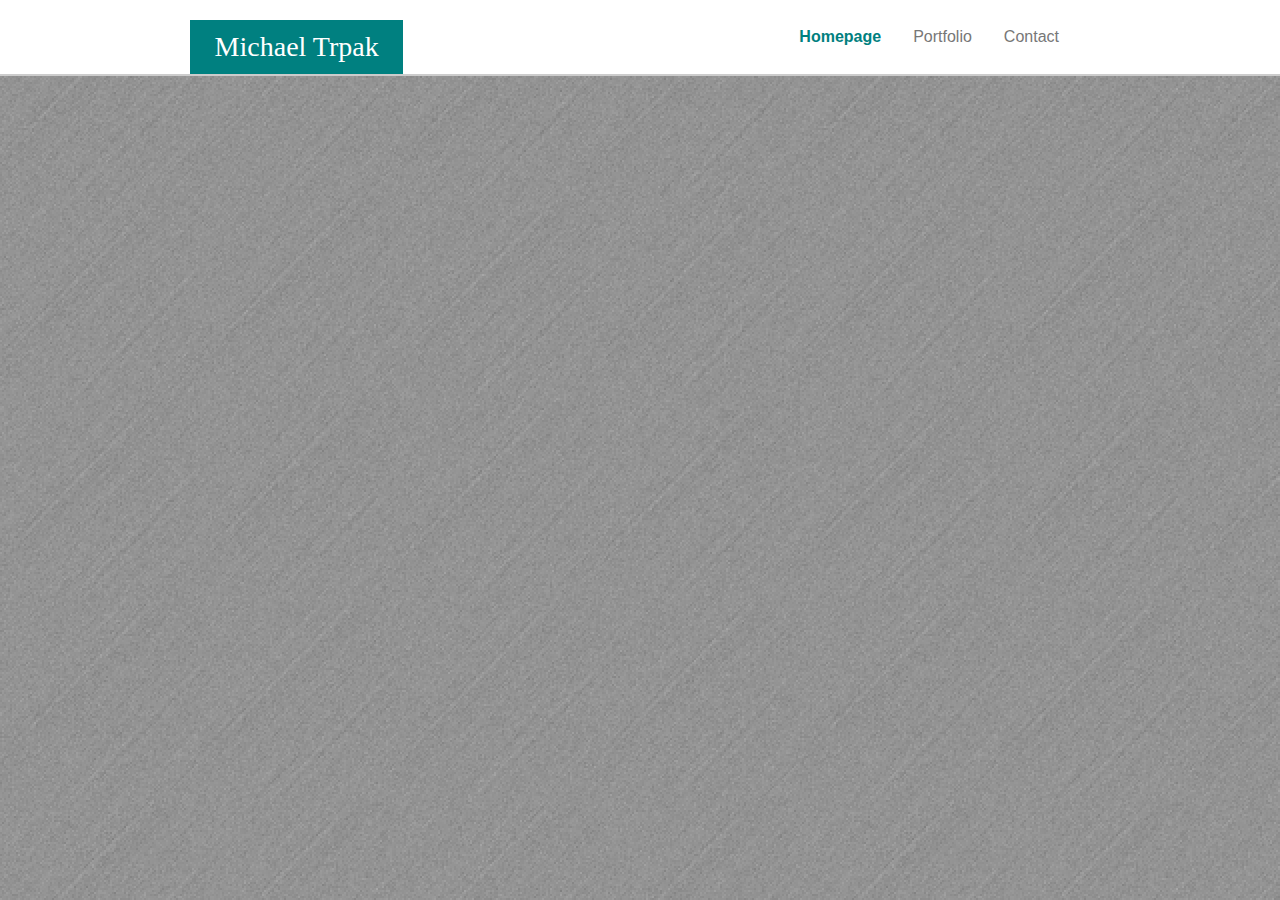
<file: index.html>
<!DOCTYPE html>
<html lang="en">

<head>
    <meta charset="UTF-8">
    <meta name="viewport" content="width=device-width, initial-scale=1.0">
    <meta http-equiv="X-UA-Compatible" content="ie=edge">
    <title>Homepage</title>
    <!-- reset css from meyerweb.com -->
    <link rel="stylesheet" href="assets/reset.css">
    <!-- bootstrap css -->
    <link rel="stylesheet" href="https://stackpath.bootstrapcdn.com/bootstrap/4.3.1/css/bootstrap.min.css"
        integrity="sha384-ggOyR0iXCbMQv3Xipma34MD+dH/1fQ784/j6cY/iJTQUOhcWr7x9JvoRxT2MZw1T" crossorigin="anonymous">
    <!-- my own css -->
    <link rel="stylesheet" href="assets/style.css">
</head>

<body>
    <div class="container-fluid">
        <div>
            <!-- 1st row (header) -->
            <header class= "row justify-content-around">
                <h3 class="col col-sm-2 name">
                    Michael Trpak
                </h3>
                <!-- navbar -->
                <nav class="nav col col-auto">
                    <a class="nav-link active" href="index.html">Homepage</a>
                    <a class="nav-link" href="portfolio.html">Portfolio</a>
                    <a class="nav-link" href="contact.html">Contact</a>                    
                </nav>
            </header>
        </div>
    </div>

    <!-- bootstrap javascript -->
    <script src="https://code.jquery.com/jquery-3.3.1.slim.min.js"
        integrity="sha384-q8i/X+965DzO0rT7abK41JStQIAqVgRVzpbzo5smXKp4YfRvH+8abtTE1Pi6jizo"
        crossorigin="anonymous"></script>
    <script src="https://cdnjs.cloudflare.com/ajax/libs/popper.js/1.14.7/umd/popper.min.js"
        integrity="sha384-UO2eT0CpHqdSJQ6hJty5KVphtPhzWj9WO1clHTMGa3JDZwrnQq4sF86dIHNDz0W1"
        crossorigin="anonymous"></script>
    <script src="https://stackpath.bootstrapcdn.com/bootstrap/4.3.1/js/bootstrap.min.js"
        integrity="sha384-JjSmVgyd0p3pXB1rRibZUAYoIIy6OrQ6VrjIEaFf/nJGzIxFDsf4x0xIM+B07jRM"
        crossorigin="anonymous"></script>
</body>

</html>
</file>
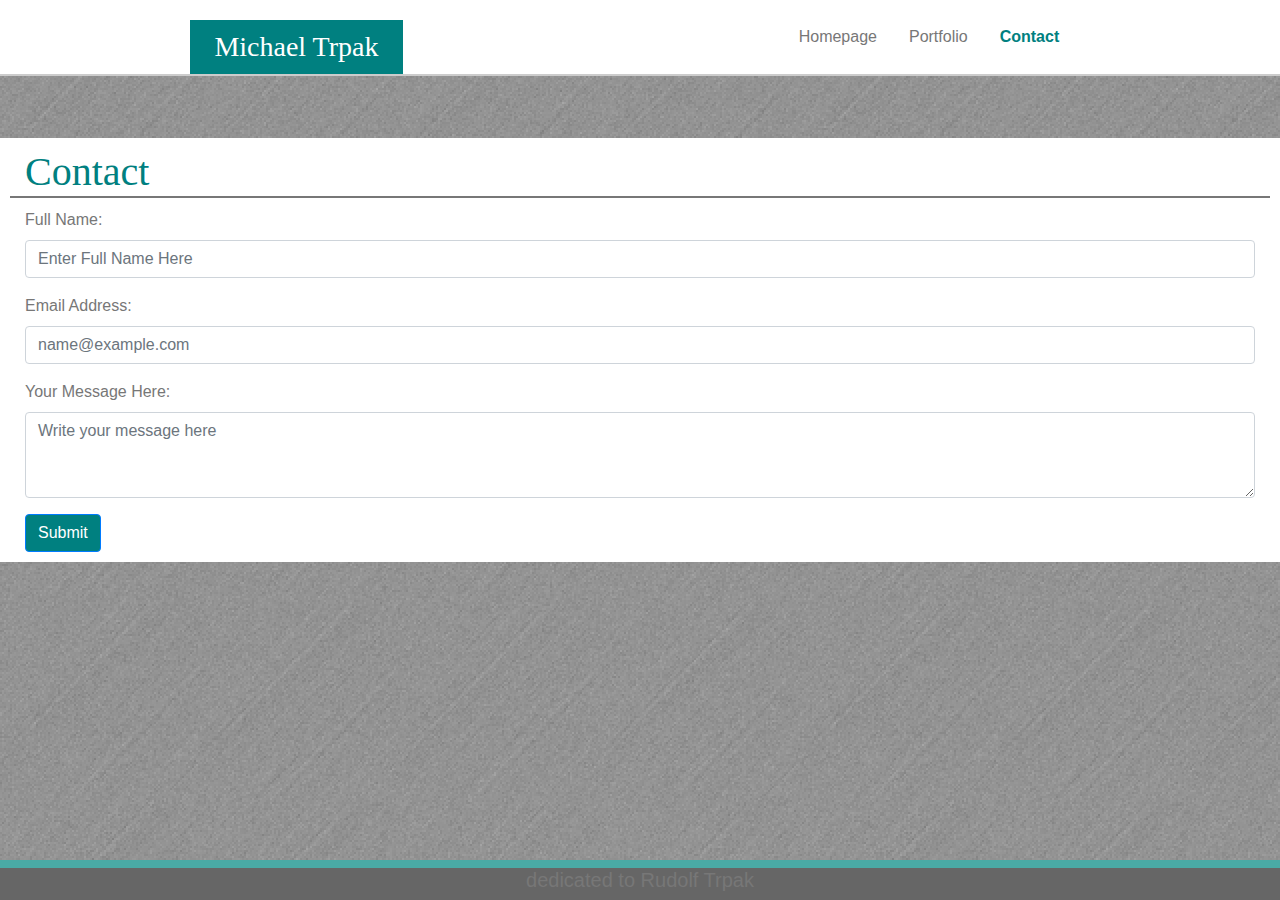
<file: contact.html>
<!DOCTYPE html>
<html lang="en">

<head>
    <meta charset="UTF-8">
    <meta name="viewport" content="width=device-width, initial-scale=1.0">
    <meta http-equiv="X-UA-Compatible" content="ie=edge">
    <title>Contact Me</title>
    <!-- reset css from meyerweb.com -->
    <link rel="stylesheet" href="assets/reset.css">
    <!-- bootstrap css -->
    <link rel="stylesheet" href="https://stackpath.bootstrapcdn.com/bootstrap/4.3.1/css/bootstrap.min.css"
        integrity="sha384-ggOyR0iXCbMQv3Xipma34MD+dH/1fQ784/j6cY/iJTQUOhcWr7x9JvoRxT2MZw1T" crossorigin="anonymous">
    <!-- my own css -->
    <link rel="stylesheet" href="assets/style.css">
</head>

<body>
    <div class="container-fluid">
        <!-- 1st row (header) -->
        <header class="row justify-content-around">
            <h3 class="col col-sm-2 name">
                Michael Trpak
            </h3>
            <!-- navbar -->
            <nav class="nav col col-auto">
                <a class="nav-link" href="index.html">Homepage</a>
                <a class="nav-link" href="portfolio.html">Portfolio</a>
                <a class="nav-link active" href="contact.html">Contact</a>
            </nav>
        </header>
        <!-- 2nd row (contact form) -->
        <section class="row contactRow">
            <div class="content">
                <h1 class="col col-12">Contact</h1>
                <form class="col col-12">
                    <div class="form-group">
                        <label for="exampleFormControlInput1">Full Name:</label>
                        <input type="text" class="form-control" id="exampleFormControlInput1" placeholder="Enter Full Name Here">
                    </div>  
                    <div class="form-group">
                        <label for="exampleFormControlInput2">Email Address:</label>
                        <input type="email" class="form-control" id="exampleFormControlInput2" placeholder="name@example.com">
                    </div>
                    <div class="form-group">
                        <label for="exampleFormControlTextarea1">Your Message Here:</label>
                        <textarea class="form-control" id="exampleFormControlTextarea1" rows="3" placeholder="Write your message here"></textarea>
                    </div>
                    <input class="btn btn-primary" type="submit" value="Submit">
                </form>
            </div>
        </section>
        <!-- 3rd row (footer) -->
        <footer class="row">
            <h5 class="col">
                dedicated to Rudolf Trpak
            </h5>
        </footer>
    </div>

    <!-- bootstrap javascript -->
    <script src="https://code.jquery.com/jquery-3.3.1.slim.min.js"
        integrity="sha384-q8i/X+965DzO0rT7abK41JStQIAqVgRVzpbzo5smXKp4YfRvH+8abtTE1Pi6jizo"
        crossorigin="anonymous"></script>
    <script src="https://cdnjs.cloudflare.com/ajax/libs/popper.js/1.14.7/umd/popper.min.js"
        integrity="sha384-UO2eT0CpHqdSJQ6hJty5KVphtPhzWj9WO1clHTMGa3JDZwrnQq4sF86dIHNDz0W1"
        crossorigin="anonymous"></script>
    <script src="https://stackpath.bootstrapcdn.com/bootstrap/4.3.1/js/bootstrap.min.js"
        integrity="sha384-JjSmVgyd0p3pXB1rRibZUAYoIIy6OrQ6VrjIEaFf/nJGzIxFDsf4x0xIM+B07jRM"
        crossorigin="anonymous"></script>
</body>

</html>
</file>
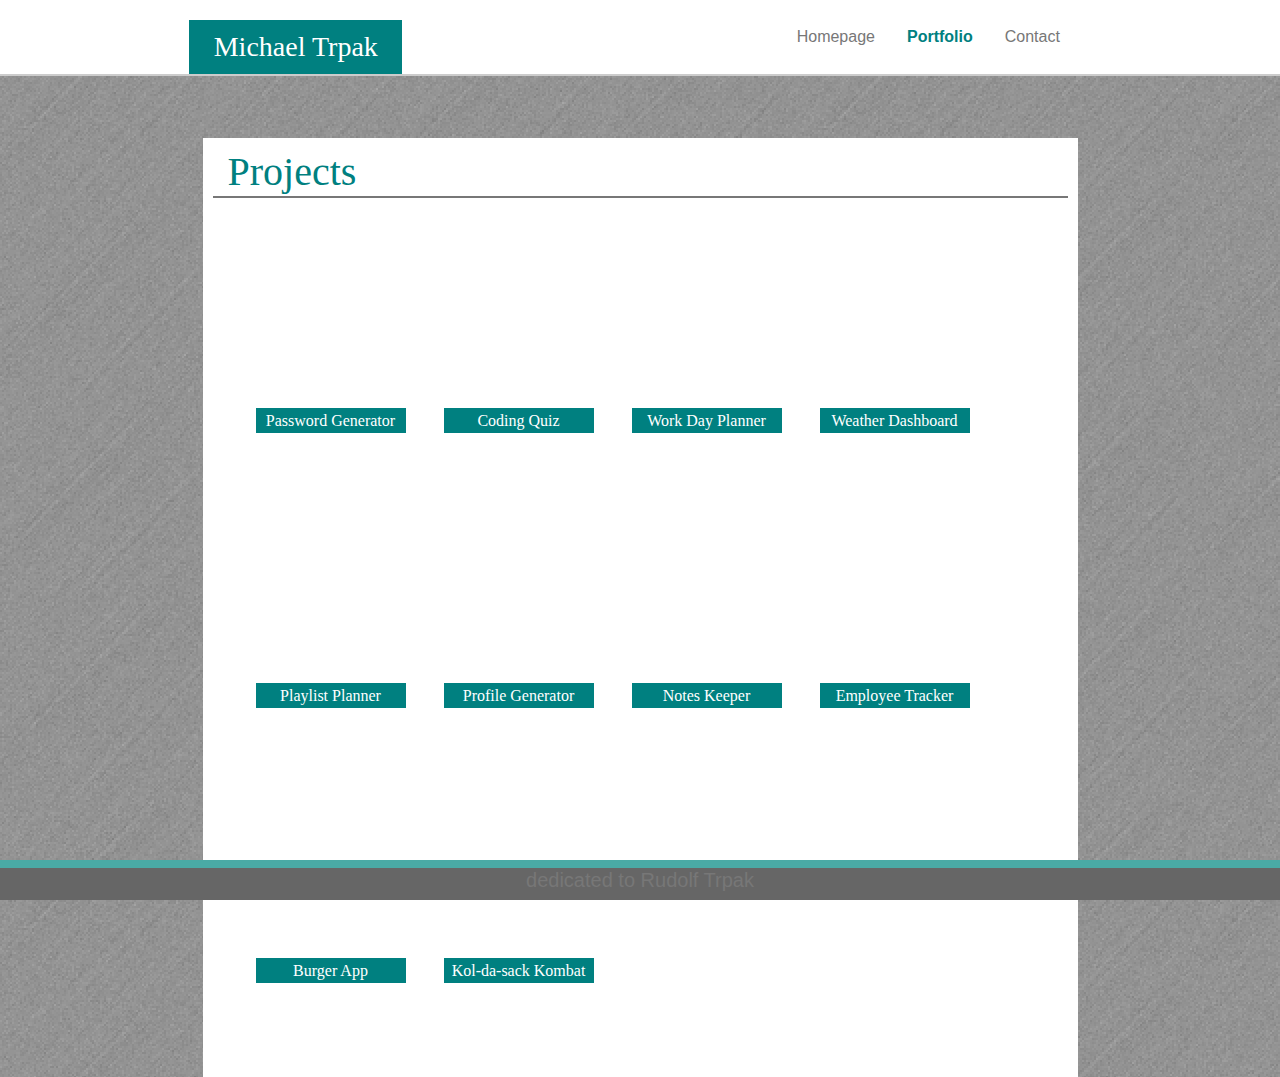
<file: portfolio.html>
<!DOCTYPE html>
<html lang="en">

<head>
    <meta charset="UTF-8">
    <meta name="viewport" content="width=device-width, initial-scale=1.0">
    <meta http-equiv="X-UA-Compatible" content="ie=edge">
    <title>My Projects</title>
    <!-- reset css from meyerweb.com -->
    <link rel="stylesheet" href="assets/reset.css">
    <!-- bootstrap css -->
    <link rel="stylesheet" href="https://stackpath.bootstrapcdn.com/bootstrap/4.3.1/css/bootstrap.min.css"
        integrity="sha384-ggOyR0iXCbMQv3Xipma34MD+dH/1fQ784/j6cY/iJTQUOhcWr7x9JvoRxT2MZw1T" crossorigin="anonymous">
    <!-- my own CSS -->
    <link rel="stylesheet" href="assets/style.css">
</head>

<body>
    <div class="container-fluid">
        <!-- 1st row (header) -->
        <header class="row justify-content-around">
            <h3 class="col col-sm-2 name">
                Michael Trpak
            </h3>
            <!-- navbar -->
            <nav class="nav col col-auto">
                <a class="nav-link" href="index.html">Homepage</a>
                <a class="nav-link active" href="portfolio.html">Portfolio</a>
                <a class="nav-link" href="contact.html">Contact</a>
            </nav>
        </header>
        <!-- 2nd row (page content) -->
        <section class="row contentRow">
            <div class="content contentPortfolio">
                <h1 class="col col-12">Projects</h1>
                <div class="col col-auto">  
                    <a href="https://mrtrpak.github.io/Password-Generator/">
                        <div class="project project1">
                            <h4>Password Generator</h4>
                        </div>
                    </a>
                    <a href="https://mrtrpak.github.io/Coding-Quiz/">
                        <div class="project project2">
                            <h4>Coding Quiz</h4>
                        </div>
                    </a>
                    <a href="https://mrtrpak.github.io/Work-day-planner/" target="_blank">
                        <div class="project project3">
                            <h4>Work Day Planner</h4>
                        </div>
                    </a>
                    <a href="https://mrtrpak.github.io/Weather-Dashboard/" target="_blank">
                        <div class="project project4">
                            <h4>Weather Dashboard</h4>
                        </div>
                    </a>
                    <a href="https://mikezanercik.github.io/MusicalDayPlanner/" target="_blank">
                        <div class="project project5">
                            <h4>Playlist Planner</h4>
                        </div>
                    </a>
                    <a href="https://github.com/mrtrpak/Github-Profile-Generator" target="_blank">
                        <div class="project project6">
                            <h4>Profile Generator</h4>
                        </div>
                    </a>
                    <a href="https://polar-fjord-43052.herokuapp.com/" target="_blank">
                        <div class="project project7">
                            <h4>Notes Keeper</h4>
                        </div>
                    </a>
                    <a href="https://github.com/mrtrpak/Employee-Tracker" target="_blank">
                        <div class="project project8">
                            <h4>Employee Tracker</h4>
                        </div>
                    </a>
                    <a href="https://peaceful-fjord-70078.herokuapp.com/" target="_blank">
                        <div class="project project9">
                            <h4>Burger App</h4>
                        </div>
                    </a>
                    <a href="https://immense-hamlet-97451.herokuapp.com/" target="_blank">
                        <div class="project project10">
                            <h4>Kol-da-sack Kombat</h4>
                        </div>
                    </a>
                </div>
            </div>
        </section>
        <!-- 3rd row (footer) -->
        <footer class="row">
            <h5 class="col">
                dedicated to Rudolf Trpak
            </h5>
        </footer>
    </div>

    <!-- bootstrap javascript -->
    <script src="https://code.jquery.com/jquery-3.3.1.slim.min.js"
        integrity="sha384-q8i/X+965DzO0rT7abK41JStQIAqVgRVzpbzo5smXKp4YfRvH+8abtTE1Pi6jizo"
        crossorigin="anonymous"></script>
    <script src="https://cdnjs.cloudflare.com/ajax/libs/popper.js/1.14.7/umd/popper.min.js"
        integrity="sha384-UO2eT0CpHqdSJQ6hJty5KVphtPhzWj9WO1clHTMGa3JDZwrnQq4sF86dIHNDz0W1"
        crossorigin="anonymous"></script>
    <script src="https://stackpath.bootstrapcdn.com/bootstrap/4.3.1/js/bootstrap.min.js"
        integrity="sha384-JjSmVgyd0p3pXB1rRibZUAYoIIy6OrQ6VrjIEaFf/nJGzIxFDsf4x0xIM+B07jRM"
        crossorigin="anonymous"></script>
</body>

</html>
</file>
<file: assets/style.css>
body {
    background-image: url(../photos/brushed_alu_dark_@2X.png);
    font-family: Arial, Helvetica, sans-serif;
    font-size: 100%;
    color: #777;
}
/* section content headers */
h1 {
    font-family: Georgia, 'Times New Roman', Times, serif;
    color: teal;
    border-bottom: 2px solid #777;
    margin: 0;
    margin-bottom: 10px;
}
/* header, navbar, and name css editing */
header {
    border-bottom: 2px solid #ccc;
    background-color: #fff;
    margin-bottom: 5%;
}

h3 {
    font-family: Georgia, 'Times New Roman', Times, serif;
    margin-top: 20px;
    margin-bottom: 0;
    padding: 10px;
    text-align: center;
    background-color: teal;
    color: #fff;
}

.nav-link {
    color: #777;
    margin: auto;
    transition: all 1s;
}

.nav-link:hover {
    color: teal;
    transform: scale(1.1);
}

.active {
    font-weight: bold;
    color: teal;
}

/* footer css editing */
footer {
    background-color: #666;
    border-top: 8px solid #4aaaa5;
    width: 100%;
    height: 40px;
    position: fixed;
    bottom: 0;
    text-align: center;
}

/* index.html styles */
section {
    background-color: #fff;
}

.profilepic {
    width: 175px;
    height: 250px;
}

/* contact.html styles */
.contentRow {
    margin-right: 15%;
    margin-left: 15%;
}

.content {
    margin: 10px;
    width: 100%;
}

.btn-primary {
    color: #fff;
    background-color: teal;
}

/* portfolio.html styles */
.contentPortfolio {
    margin-bottom: 5%;
}
.project {
    width: 150px;
    height: 175px;
    margin: 50px 10px 50px 28px;
    background-size: cover;
    background-position: center;
    text-align: center;
    color: white;
    transition: all 1s;
    float: left;
}

.project:hover {
    transform: scale(1.1);
    -webkit-box-shadow:rgba(0,0,0,0.8) 0px 5px 15px, inset rgba(0,0,0,0.15) 0px -10px 20px;
    -moz-box-shadow:rgba(0,0,0,0.8) 0px 5px 15px, inset rgba(0,0,0,0.15) 0px -10px 20px;
    -o-box-shadow:rgba(0,0,0,0.8) 0px 5px 15px, inset rgba(0,0,0,0.15) 0px -10px 20px;
    box-shadow:rgba(0,0,0,0.8) inset rgba(0,0,0,0.15) 0px -10px 20px;
}

h4 {
    background-color: teal;
    padding: 3px;
    margin-top: 100%;
    font-size: 16px;
    font-family: Georgia, 'Times New Roman', Times, serif;
}

.project1 {
    background-image: url(https://media.giphy.com/media/IgLIVXrBcID9cExa6r/giphy.gif);
}

.project2 {
    background-image: url(https://media.giphy.com/media/12vJgj7zMN3jPy/giphy.gif);
}

.project3 {
    background-image: url(https://media.giphy.com/media/3o7btTIqXYcKdGhNSM/giphy.gif);
}

.project4 {
    background-image: url(http://giphygifs.s3.amazonaws.com/media/10N782ExqDjCLK/giphy.gif);
}

.project5 {
    background-image: url(http://giphygifs.s3.amazonaws.com/media/5YR0nMVQluuic/giphy.gif);
}

.project6 {
    background-image: url(https://media.giphy.com/media/yU0vrGBTI6TKg/giphy.gif);
}

.project7 {
    background-image: url(https://media.giphy.com/media/dQpUkK59l5Imxsh8jN/giphy.gif);
}

.project8 {
    background-image: url(https://media.giphy.com/media/5r5J4JD9miis/giphy.gif);
}

.project9 {
    background-image: url(https://media.giphy.com/media/IgOEWPOgK6uVa/giphy.gif);
}

.project10 {
    background-image: url(https://media.giphy.com/media/y0NFayaBeiWEU/giphy.gif);
}
/* my media queries */
@media (max-width: 640px) {
    h3 {
        margin: 0;
        font-size: 20px;
    }

    .profilepic {
        float: none;
        margin: 10px 20px 5px 20px;
    }
    .contentRow {
        margin-bottom: 15%;
    }
}
</file>
